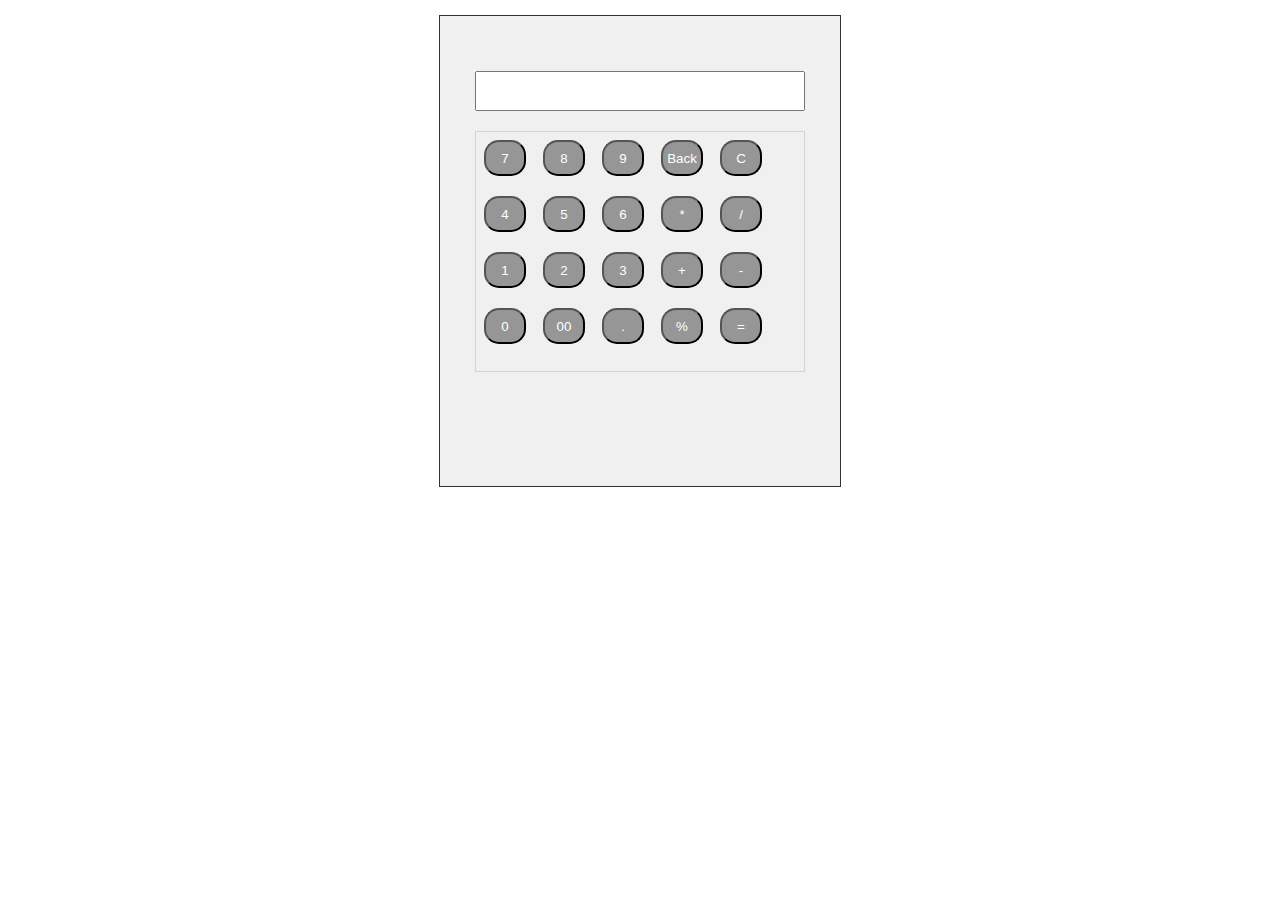
<file: week4/calculator/index.html>
<html>

<head>
    <link rel="stylesheet" type="text/css" href="style.css">
</head>

<body>
    <div id="calculator">
       
        <div id="shuRu">
            <!--screen输入栏-->
            <div class="screen">
                <input type="text" id="screenName" name="screenName" class="screen">
            </div>
        </div>
        <div id="keys">
            <!-- j -->
            <!--第一排-->
            <input type="button" id="7" onclick="jsq(this.id)" value="7" class="buttons">
            <input type="button" id="8" onclick="jsq(this.id)" value="8" class="buttons">
            <input type="button" id="9" onclick="jsq(this.id)" value="9" class="buttons">
            <input type="button" id="Back" onclick="tuiGe()" value="Back" class="buttons">
            <input type="button" id="C" onclick="clearNum()" value="C" class="buttons" style="margin-right:0px">
            <!--第二排-->
            <input type="button" id="4" onclick="jsq(this.id)" value="4" class="buttons">
            <input type="button" id="5" onclick="jsq(this.id)" value="5" class="buttons">
            <input type="button" id="6" onclick="jsq(this.id)" value="6" class="buttons">
            <input type="button" id="*" onclick="jsq(this.id)" value="*" class="buttons">
            <input type="button" id="/" onclick="jsq(this.id)" value="/" class="buttons" style="margin-right:0px">
            <!--第三排-->
            <input type="button" id="1" onclick="jsq(this.id)" value="1" class="buttons">
            <input type="button" id="2" onclick="jsq(this.id)" value="2" class="buttons">
            <input type="button" id="3" onclick="jsq(this.id)" value="3" class="buttons">
            <input type="button" id="+" onclick="jsq(this.id)" value="+" class="buttons">
            <input type="button" id="-" onclick="jsq(this.id)" value="-" class="buttons" style="margin-right:0px">
            <!--第四排-->
            <input type="button" id="0" onclick="jsq(this.id)" value="0" class="buttons">
            <input type="button" id="00" onclick="jsq(this.id)" value="00" class="buttons">
            <input type="button" id="." onclick="jsq(this.id)" value="." class="buttons">
            <input type="button" id="%" onclick="jsq(this.id)" value="%" class="buttons">
            <input type="button" id="eva" onclick="eva()" value="=" class="buttons" style="margin-right:0px">
        </div>
        
    </div>

  
<script type="text/javascript" src="js.js"></script>

</body>

</html>
</file>
<file: week4/calculator/style.css>
*{
            margin:0;
            padding:0;
           
        }
        html{
            height:100%;
            background-color:white;
        }
        
        #calculator{
            margin: 15px auto;
            width:330px;
            height:400px;
            border: 1px solid rgb(50,50,50);
            background-color:rgb(240,240,240);
            padding:35px;
        }
        
        #screenName{width: 330px}
        #shuRu{
            margin-top:15px;
        }
        .screen{
            margin-top:5px;
            width:300px;
            height:40px;
            text-align: right;
            padding-right:10px;
            font-size:20px;
        }
        #keys{
            border:1px solid lightgray;
            height:223px;
            margin-top:25px;
            padding:8px;
        }
        #keys .last{
            margin-right:0px;
        }
 
        
        #keys .buttons{
            float:left;
            width: 42px;
            height: 36px;
            text-align:center;
            border-radius: 15px;
            background-color:rgb(150,150,150);
            color: white;
            margin: 0 17px 20px 0;
        }
</file>
